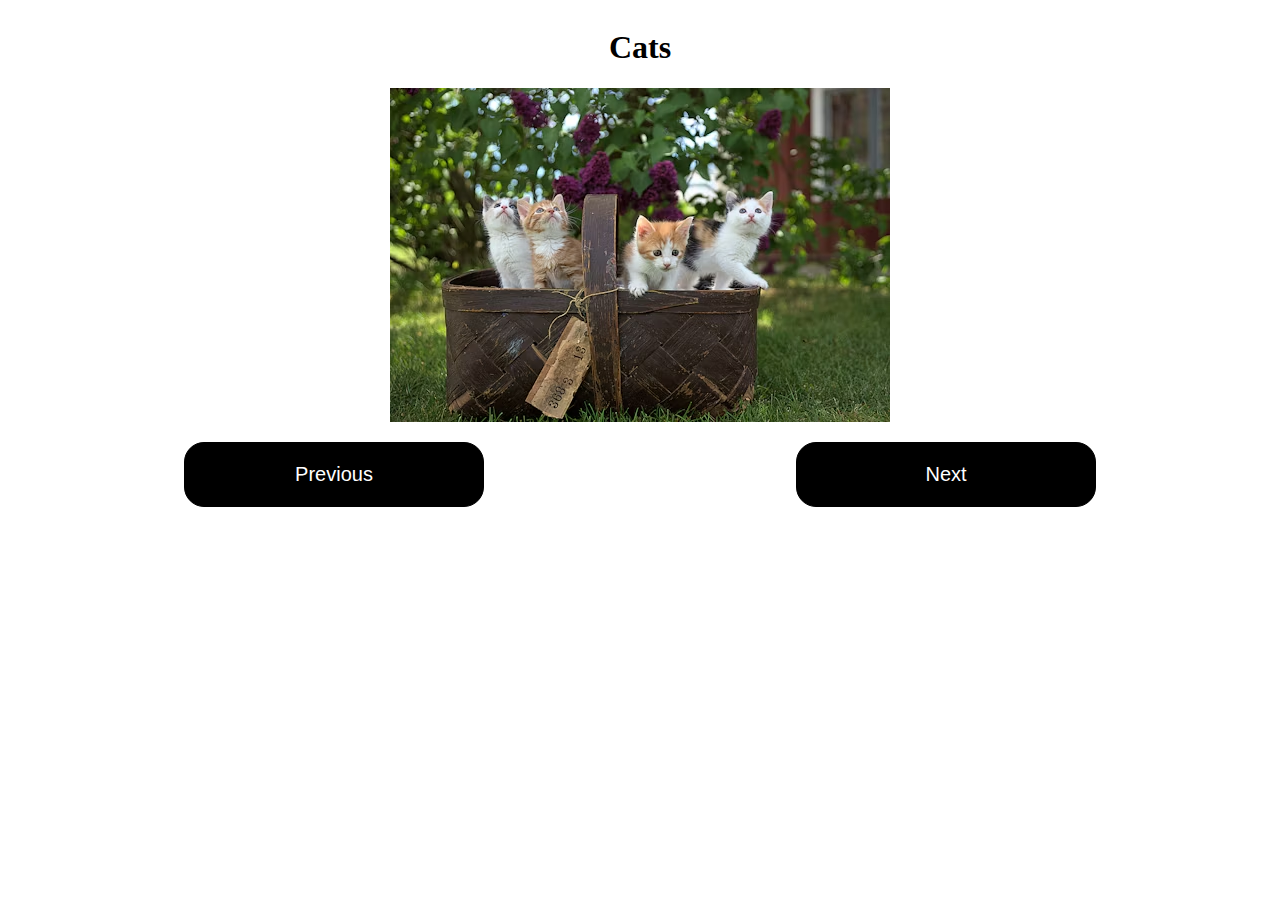
<file: index.html>
<!DOCTYPE html>
<html lang="en">
  <head>
    <meta charset="UTF-8" />
    <meta name="viewport" content="width=device-width, initial-scale=1.0" />
    <title>Gallery</title>
    <link rel="stylesheet" href="style.css" />
  </head>

  <body>
    <div id="container">
      <h1>Cats</h1>
      <img id="pictures" src="caty.jpeg" alt="Cats" />
    </div>

    <div class="buttons-container">
      <button id="back" class="btn">Previous</button>
      <button id="next" class="btn">Next</button>
    </div>
    <script src="index.js"></script>
  </body>
</html>
</file>
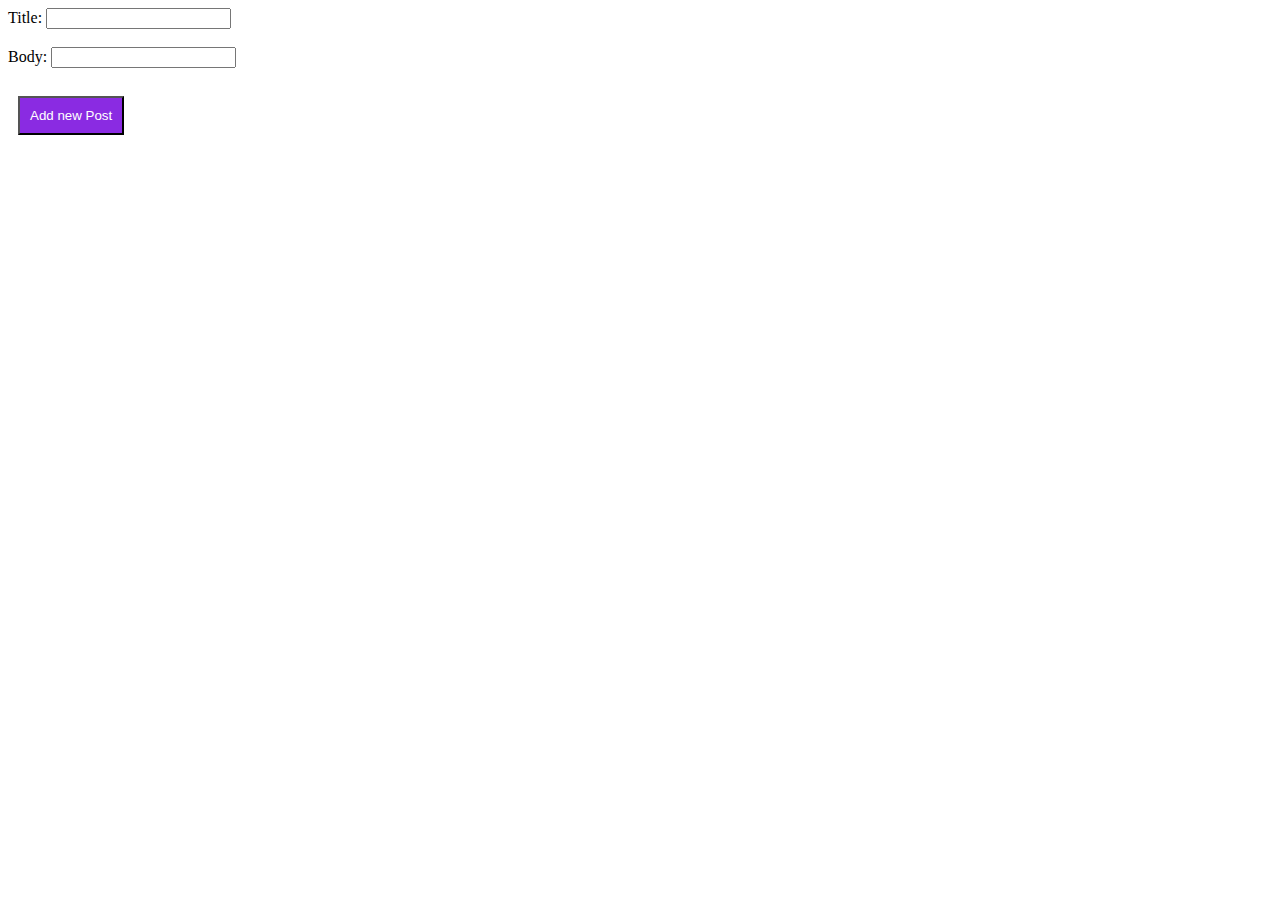
<file: API/index.html>
<!DOCTYPE html>
<html lang="en">
<head>
    <meta charset="UTF-8">
    <meta name="viewport" content="width=device-width, initial-scale=1.0">
    <title>Document</title>
    <link rel="stylesheet" href="style.css">
</head>
<body>
    <div>
        Title: <input id="title"/><br><br>
        Body: <input id="body"/><br><br>
        <button onclick = "onBtnclick()">Add new Post</button>
    </div>
    <script src="index.js"></script>
</body>
</html>
</file>
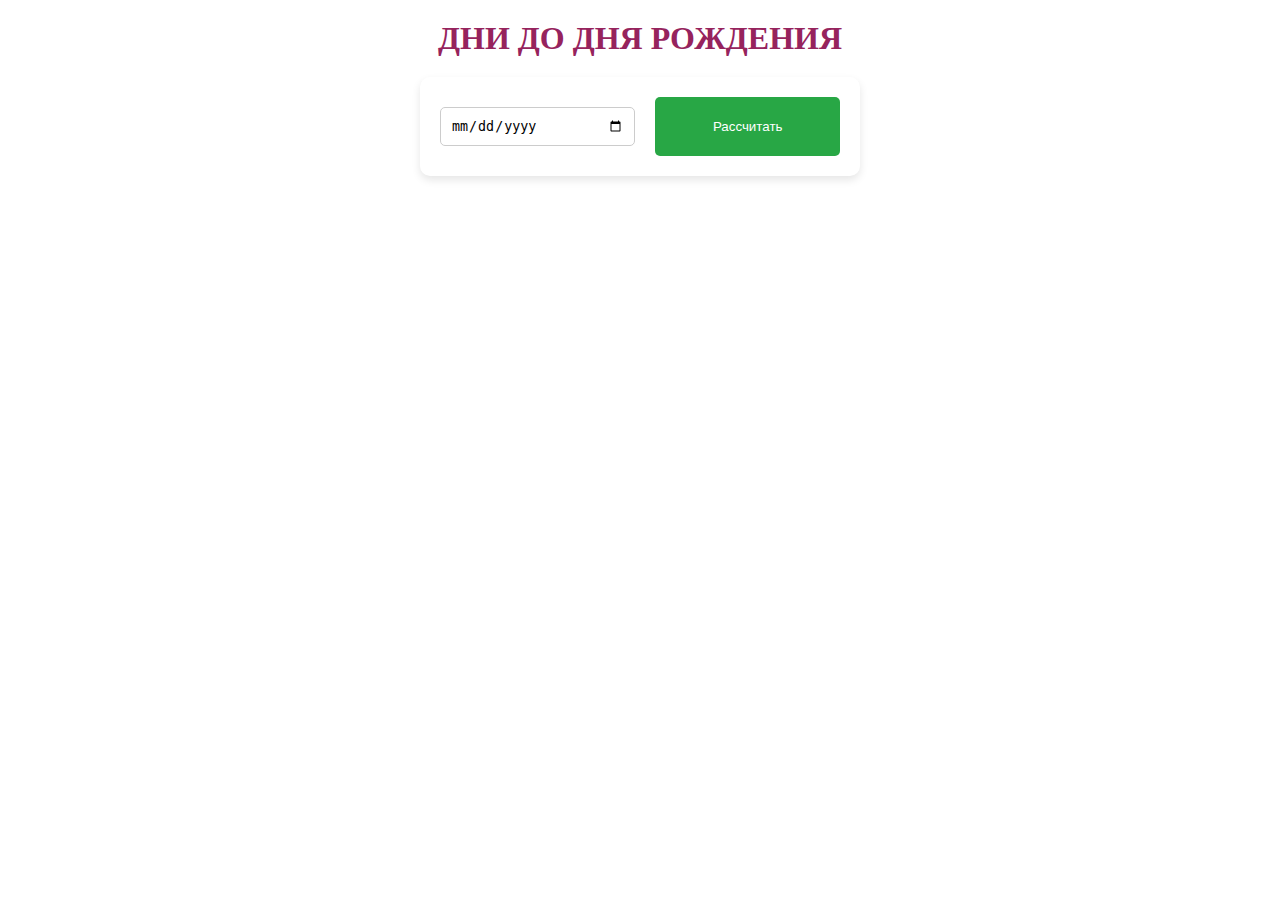
<file: Days to Birthday/index.html>
<!DOCTYPE html>
<html lang="en">
  <head>
    <meta charset="UTF-8" />
    <meta name="viewport" content="width=device-width, initial-scale=1.0" />
    <title>Document</title>
    <link rel="stylesheet" href="style.css" />
  </head>
  <body>
    <h1>Дни до дня рождения</h1>
    <div class="container">
      <input type="date" id="birthday" />
      <button onclick="calculateDays()">Рассчитать</button>
    </div>
    <p class="error" id="error-message">Пожалуйста, введите дату рождения.</p>
    <p class="result" id="result"></p>

    <script src="index.js"></script>
  </body>
</html>
</file>
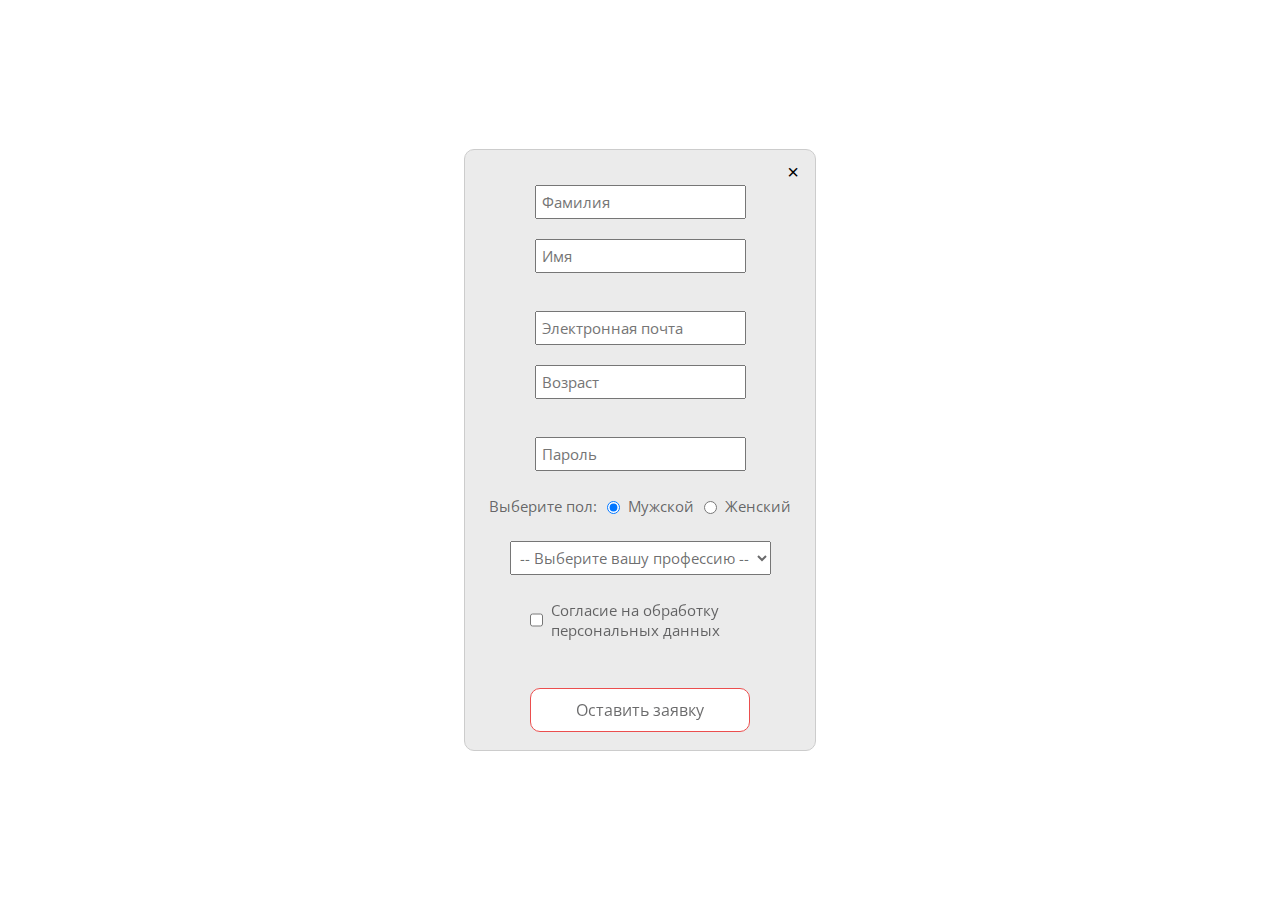
<file: form/index.html>
<!DOCTYPE html>
<html lang="en">
<head>
    <meta charset="UTF-8">
    <meta name="viewport" content="width=device-width, initial-scale=1.0">
    <title>Form</title>
    <link rel="preconnect" href="https://fonts.googleapis.com">
<link rel="preconnect" href="https://fonts.gstatic.com" crossorigin>
<link href="https://fonts.googleapis.com/css2?family=Open+Sans:ital,wght@0,300..800;1,300..800&family=Poppins:ital,wght@0,100;0,200;0,300;0,400;0,500;0,600;0,700;0,800;0,900;1,100;1,200;1,300;1,400;1,500;1,600;1,700;1,800;1,900&display=swap" rel="stylesheet">
    <link rel="stylesheet" href="style.css">
</head>
<body>
    <div id="formContainer">
        <form name="form" id="myForm">
          <input type="hidden" name="_language" value="ru" />
  
          <button class="close-btn" id="closeBtn">&times;</button>
          <label>
            <input
              type="text"
              class="text-input"
              name="last-name"
              placeholder="Фамилия"
              minlength="2"
              maxlength="20"
              required=""
            />
          </label>
          <label>
            <input
              type="text"
              class="text-input"
              name="first-name"
              placeholder="Имя"
              id="name"
              required=""
            />
          </label>
          <span class="error" id="nameError"></span>
          <br>
          <label>
            <input
              type="email"
              class="text-input"
              name="first-email"
              id="email"
              placeholder="Электронная почта"
              required=""
            />
          </label>
          <label>
            <input
              type="age"
              class="text-input"
              name="age"
              placeholder="Возраст"
              required=""
            />
          </label>
          <span class="error" id="emailError"></span>
          <br>
          <label for="pass">
          <input type="password" id="pass"  class="text-input" name="password" minlength="8" pattern="(?=.*\d)(?=.*[a-z])(?=.*[A-Z]).{8,}" title="Должен содержать по меньшей мере одну цифру, одну большую и одну маленькую буквы латинского алфавита и быть в длину не менее 8 символов" placeholder="Пароль" required>
        </label>
          <label class="text-chexbox">
            Выберите пол:
              <input type="radio" id="" name="gender"  checked />
              <label for="gender">Мужской</label>
              <input type="radio" id="" name="gender" />
              <label for="gender">Женский</label>
            
           
          </label>
          
  <select name="prof-select" id="prof-select"  class="text-input" required>
    <option value="">-- Выберите вашу профессию --</option>
    <option value="doctor">Врач</option>
    <option value="programmer">Программист</option>
    <option value="teacher">Учитель</option>
    <option value="inginer">Инженер</option>
    <option value="disigner">Дизайнер</option>
  </select>



          <label class="text-chexbox">
            <input
              type="checkbox"
              class="text-chexbox-agree"
              id="agree"
              name="checkbox"
              placeholder=" "
              required=""
            />
            Согласие на обработку персональных данных
          </label>
          <span class="error" id="agreeError"></span>
          <br>
          <button class="btn-form" type="submit" id="submitBtn" disabled >Оставить заявку</button>
  
        </form>
    <script src="index.js"></script>
</body>
</html>
</file>
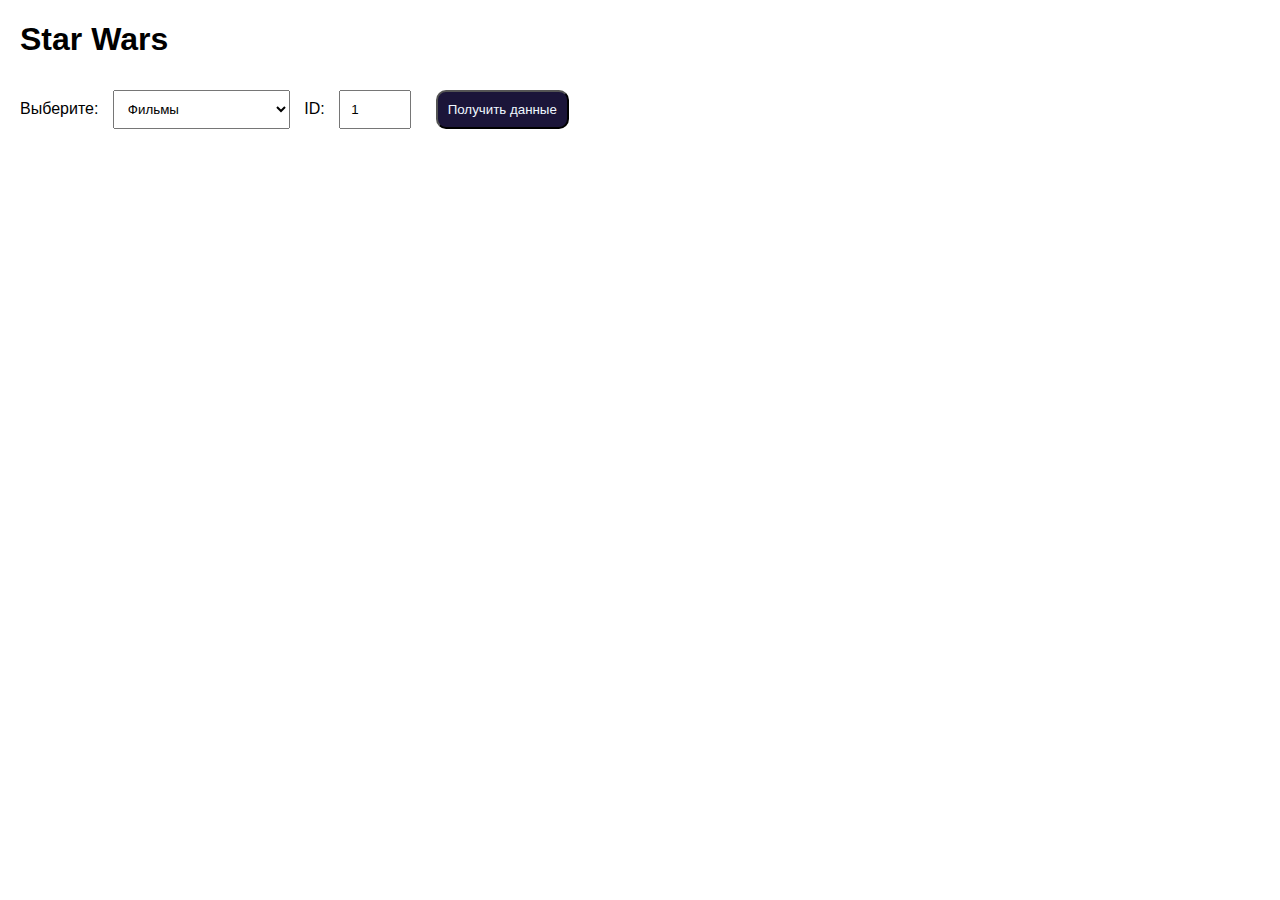
<file: star wars/index.html>
<!DOCTYPE html>
<html lang="en">
<head>
    <meta charset="UTF-8">
    <meta name="viewport" content="width=device-width, initial-scale=1.0">
    <title>Document</title>
    <link rel="stylesheet" href="style.css">

</head>
<body>
   
    <h1>Star Wars</h1>
    <label for="entity">Выберите:</label>
    <select id="entity">
        <option value="films">Фильмы</option>
        <option value="people">Люди</option>
        <option value="planets">Планеты</option>
        <option value="species">Виды</option>
        <option value="starships">Космические корабли</option>
        <option value="vehicles">Транспорт</option>
    </select>
    <label for="id">ID:</label>
    <input type="number" id="id" min="1" max="10" value="1">
    <button id="fetch-btn">Получить данные</button>
    <div class="loader" id="loader"></div>
    <div class="error" id="error"></div>
    <div class="result" id="result"></div> 

    <script src="index.js"></script>
</body>
</html>
</file>
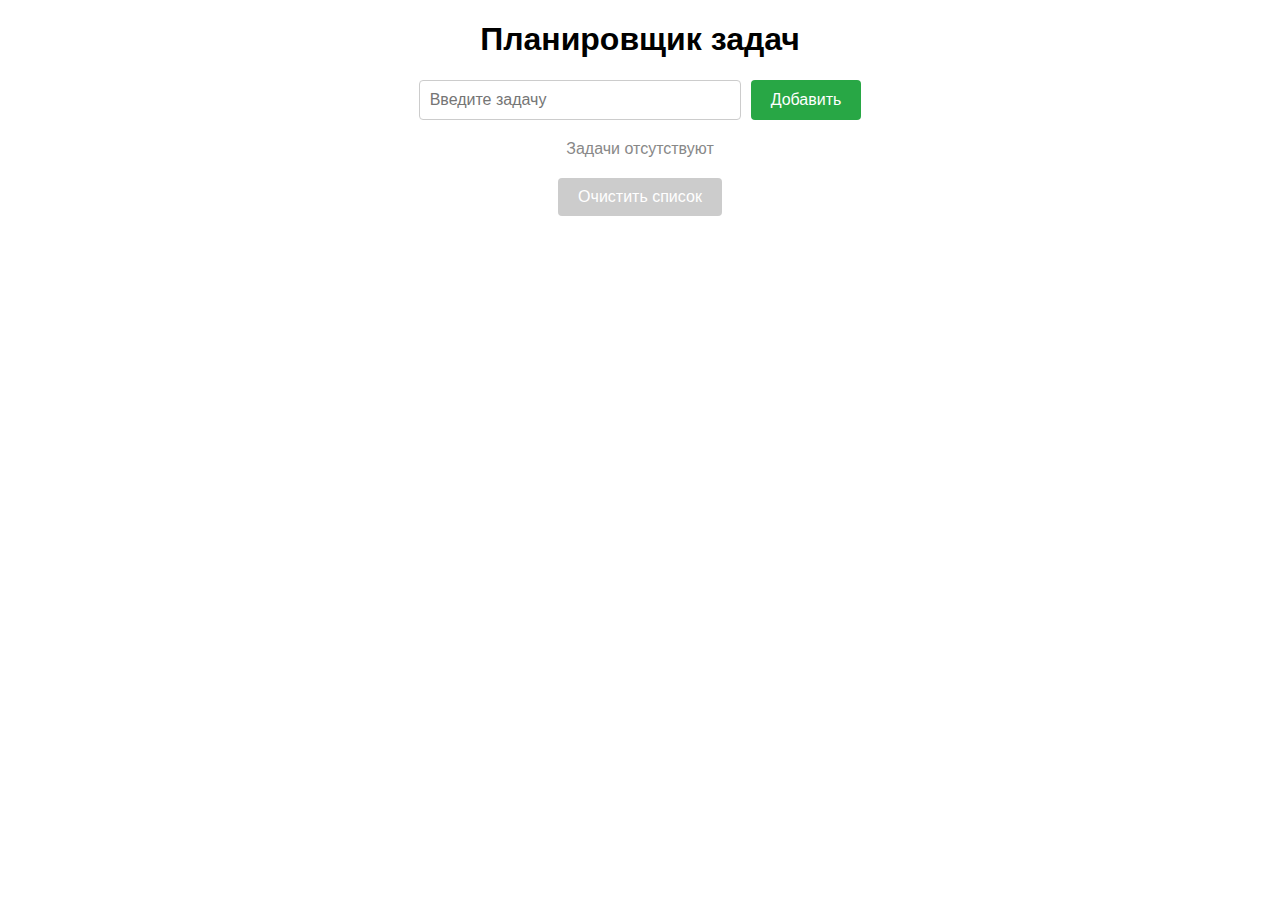
<file: task manager/index.html>
<!DOCTYPE html>
<html lang="ru">
<head>
    <meta charset="UTF-8">
    <meta name="viewport" content="width=device-width, initial-scale=1.0">
    <title>Планировщик Задач</title>
    <link rel="stylesheet" href="style.css">
</head>
<body>
    <h1>Планировщик задач</h1>
    <div class="task-input">
        <input type="text" id="taskInput" placeholder="Введите задачу">
        <button id="addTaskButton">Добавить</button>
    </div>
    <div class="tasks-list">
        <div class="empty-message">Задачи отсутствуют</div>
        <ul id="taskList"></ul>
    </div>
    <button id="clearButton" class="clear-btn" disabled>Очистить список</button>

    <script src="index.js"></script>
</body>
</html>
</file>
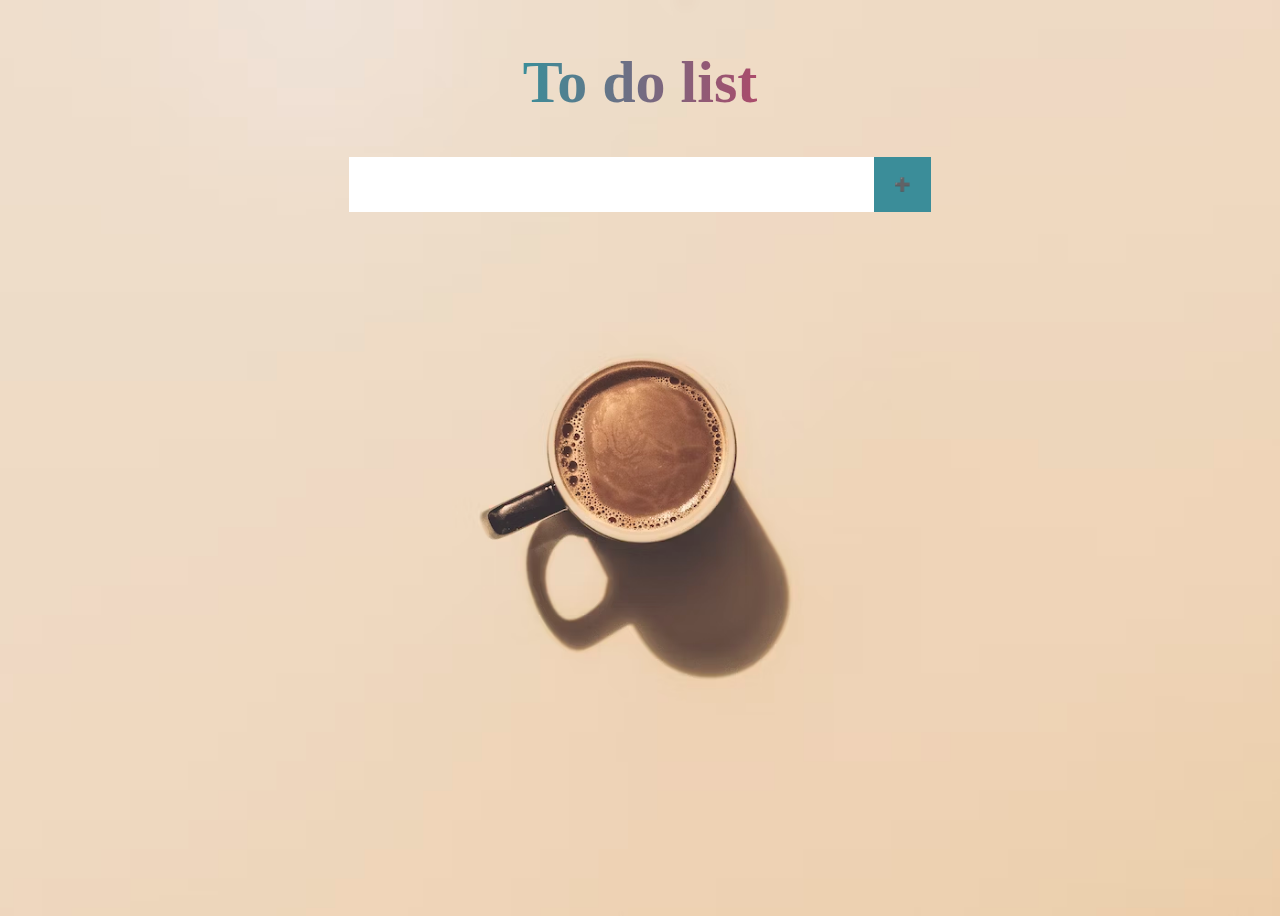
<file: to do list/index.html>
<!DOCTYPE html>
<html lang="en">
  <head>
    <meta charset="UTF-8" />
    <meta name="viewport" content="width=device-width, initial-scale=1.0" />
    <title>To Do List</title>
    <link rel="stylesheet" href="style.css" />
  </head>
  <body>
    <div class="header">
      <h1>To do list</h1>
    </div>

    <div class="container">
      <input class="inputField" type="text" />
      <button class="btn" type="submit">➕</button>
    </div>

    <ul class="toDoContainer"></ul>
    <script src="index.js"></script>
  </body>
</html>
</file>
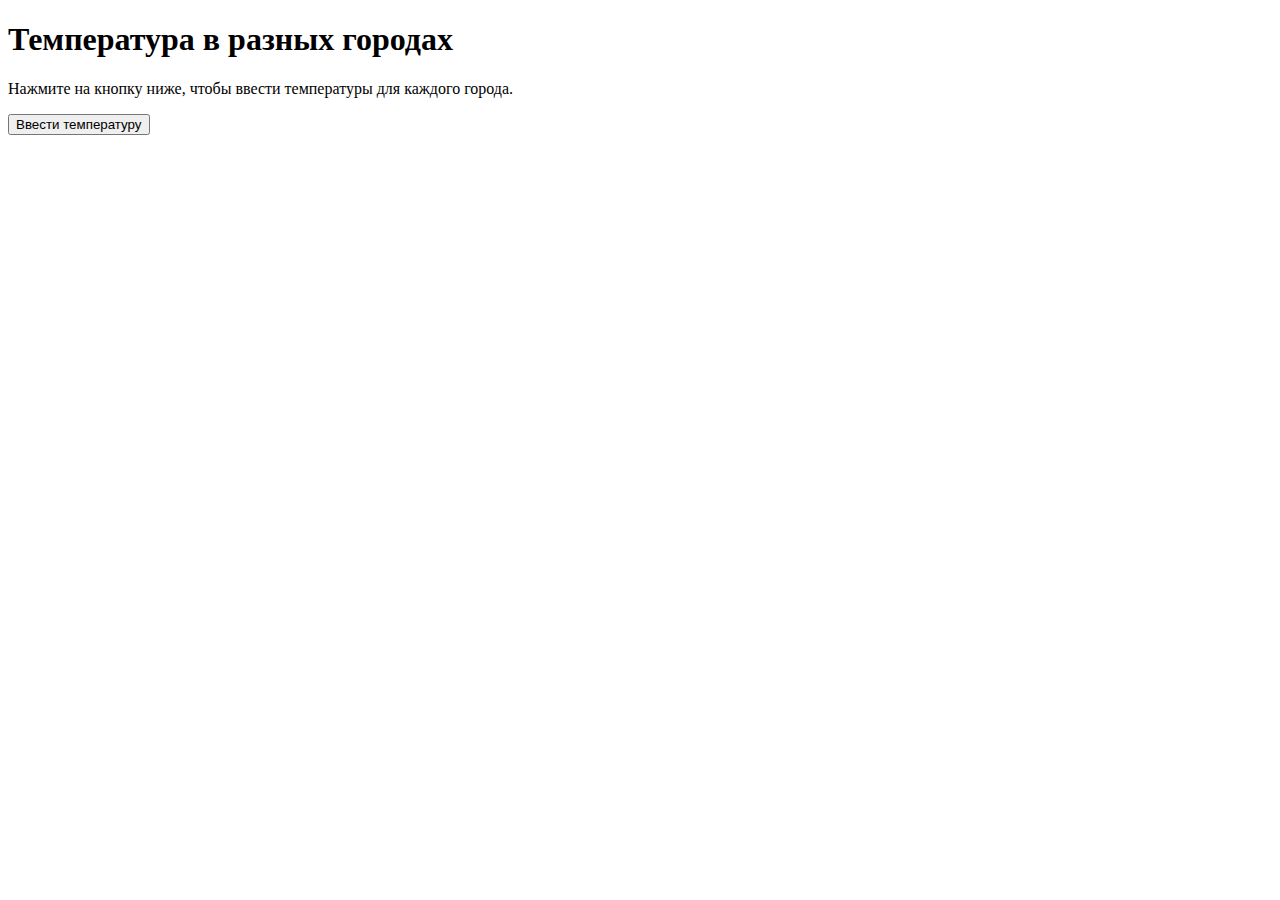
<file: Температура/index.html>
<!DOCTYPE html>
<html lang="ru">
<head>
    <meta charset="UTF-8">
    <meta name="viewport" content="width=device-width, initial-scale=1.0">
    <title>Temperature</title>
</head>
<body>
    
    <h1>Температура в разных городах</h1>
    <p>Нажмите на кнопку ниже, чтобы ввести температуры для каждого города.</p>
    <button onclick="getTemperatures()">Ввести температуру</button>

    <div id="result"></div>
    <script src="index.js"></script>
</body>
</html>
</file>
<file: style.css>
#container {
    display: flex;
    flex-direction: column;
    justify-content: center;
    align-items: center;
}

.buttons-container {
    display: flex;
    flex-direction: row;
    justify-content: space-around;
    margin: 20px;
}

.btn {
    background-color: black;
    color: white;
    padding: 20px;
    width: 300px;
    border: 1px solid black;
    border-radius: 20px;
    font-size: 20px;
}
</file>
<file: API/style.css>
button {
    margin: 10px;
    padding: 10px;
    background-color: blueviolet;
    color: white;
}
</file>
<file: Days to Birthday/style.css>
body {
    background-image: url("https://images.pexels.com/photos/4684169/pexels-photo-4684169.jpeg?auto=compress&cs=tinysrgb&w=600");

}

h1 {
    text-align: center;
    color: rgb(150, 35, 93);
    text-transform: uppercase;
    margin: 20px;
}

.container {
    max-width: 400px;
    margin: 20px auto;
    background-color: white;
    padding: 20px;
    border-radius: 10px;
    box-shadow: 0 4px 8px rgba(0, 0, 0, 0.1);
    display: flex;
    flex-direction: row;
    justify-content: center;
    gap: 20px;
}

input {
    width: 100%;
    padding: 10px;
    margin: 10px 0;
    border: 1px solid #ccc;
    border-radius: 5px;
}

button {
    width: 100%;
    padding: 10px;
    background-color: #28a745;
    color: white;
    border: none;
    border-radius: 5px;
    cursor: pointer;
}

button:hover {
    background-color: #218838;
}

.error {
    color: red;
    display: none;
    margin-top: 10px;
    text-align: center;
    font-size: 20px;
}

.result {
    margin-top: 20px;
    font-size: 20px;
    text-align: center;
    color: rgb(74, 5, 28);
}
</file>
<file: form/style.css>
#formContainer {
    z-index: 9999 !important;
    width: 50%;
    height: 600px;
    overflow: auto;
    margin: auto;
    position: fixed;
    top: 0;
    left: 0;
    bottom: 0;
    right: 0;
    z-index: 999;
    border: 1px solid #ccc;
    background-color: #ebebeb;
    width: 300px;
    color: #0E0E109E;
    border-radius: 10px;
    transition: all 400ms ease;
    width: 350px;
}

#formContainer form {
    display: flex;
    flex-direction: column;
    align-items: center;
    justify-content: center;

}

.close-btn {
    display: flex;
    justify-content: end;
    align-self: flex-end;
    margin-right: 10px;
    margin-top: 10px;
    border: none;
    background-color: #ebebeb;
    font-size: 20px;

}


.btn-form {
    color: #0E0E109E;
    font-family: "Open Sans", sans-serif;
    font-size: 16px;
    padding: 10px;
    margin: 5px;
    border: 1px solid #EB4E4E;
    border-image: linear-gradient(to right top, #EB4E4E, #C31111);
    border-image-slice: 1;
    border-image: round;
    width: 220px;
    border-radius: 10px;
    background-color: #ffffff;
}

.text-chexbox,.text-input {
    font-family: "Open Sans", sans-serif;
    font-size: 15px;
    color: #0E0E109E;
    margin-bottom: 20px;
    text-decoration: none;
    display: flex;
    justify-content: start;
    gap: 5px;
    padding: 5px;
}

.text-chexbox-agree {
    font-family: "Open Sans", sans-serif;
    font-size: 15px;
    margin-left: 60px;
}
</file>
<file: star wars/style.css>
body {
    font-family: Arial, sans-serif;
    margin: 20px;
}
.loader {
    display: none;
    border: 4px solid #f3f3f3;
    border-top: 4px solid #3498db;
    border-radius: 50%;
    width: 24px;
    height: 24px;
    animation: spin 1s linear infinite;
}
@keyframes spin {
    0% { transform: rotate(0deg); }
    100% { transform: rotate(360deg); }
}
.error {
    color: red;
}
.result {
    margin-top: 10px;
}

button {
    padding: 10px;
    margin:10px;
    background-color: rgb(27, 21, 57);
    color: aliceblue;
    border-radius: 10px;

}

select,input {
    margin: 10px;
    padding: 10px;
}
</file>
<file: task manager/style.css>
body {
    font-family: Arial, sans-serif;
    margin: 20px;
    padding: 0;
}
h1 {
    text-align: center;
}
.task-input {
    display: flex;
    justify-content: center;
    margin-bottom: 20px;
}
.task-input input {
    width: 300px;
    padding: 10px;
    font-size: 16px;
    border: 1px solid #ccc;
    border-radius: 4px;
}
.task-input button {
    margin-left: 10px;
    padding: 10px 20px;
    font-size: 16px;
    border: none;
    background-color: #28a745;
    color: white;
    border-radius: 4px;
    cursor: pointer;
}
.task-input button:disabled {
    background-color: #ccc;
    cursor: not-allowed;
}
.tasks-list {
    max-width: 400px;
    margin: 0 auto;
}
.tasks-list ul {
    list-style: none;
    padding: 0;
}
.tasks-list li {
    display: flex;
    align-items: center;
    justify-content: space-between;
    background-color: #f9f9f9;
    margin-bottom: 5px;
    padding: 10px;
    border: 1px solid #ccc;
    border-radius: 4px;
}
.tasks-list li.completed {
    text-decoration: line-through;
    color: #888;
}
.empty-message {
    text-align: center;
    color: #888;
}
.clear-btn {
    display: block;
    margin: 20px auto;
    padding: 10px 20px;
    font-size: 16px;
    border: none;
    background-color: #dc3545;
    color: white;
    border-radius: 4px;
    cursor: pointer;
}
.clear-btn:disabled {
    background-color: #ccc;
    cursor: not-allowed;
}
</file>
<file: to do list/style.css>
.header,.container{
    display: flex;
    justify-content: center;
}

h1{
    font-size: 60px;
    background: linear-gradient(to left,#aa4b6b,#3b8d99);
-webkit-text-fill-color: transparent;
-webkit-background-clip: text;
}

.inputField{
    padding: 10px;
    width: 40%;
    border: none;
}
.btn{
    padding: 20px;
    background: #3b8d99;
    border:none;
}

body{
    background-image: url(coffee.jpeg);
background-repeat: no-repeat;
background-size: cover;
min-height: 100vh;
background-position: center;
background-color: #3b8d99;
}


.toDoAdded{
    background-color: #ae5f75;
    list-style-type: none;
    height: 60px;
    width: 50%;
    text-align: center;
    color: #fff;
    font-size: 20px;
    border-bottom: 1px solid #cdc7be ;
}

.toDoContainer{
    display: flex;
    flex-direction: column;
    align-items: center;
}

.toDoCompleted{
    background: #8fd9a8;
    color: #000000;
    font-weight: bold;
    text-decoration: line-through;
    transition: all 2s ease;
}


@media all and (max-width: 800px){
    h1{
        font-size: 40px;
    }
}

@media all and (max-width: 500px) {
    h1{
        font-size: 30px;
    }
}
</file>
